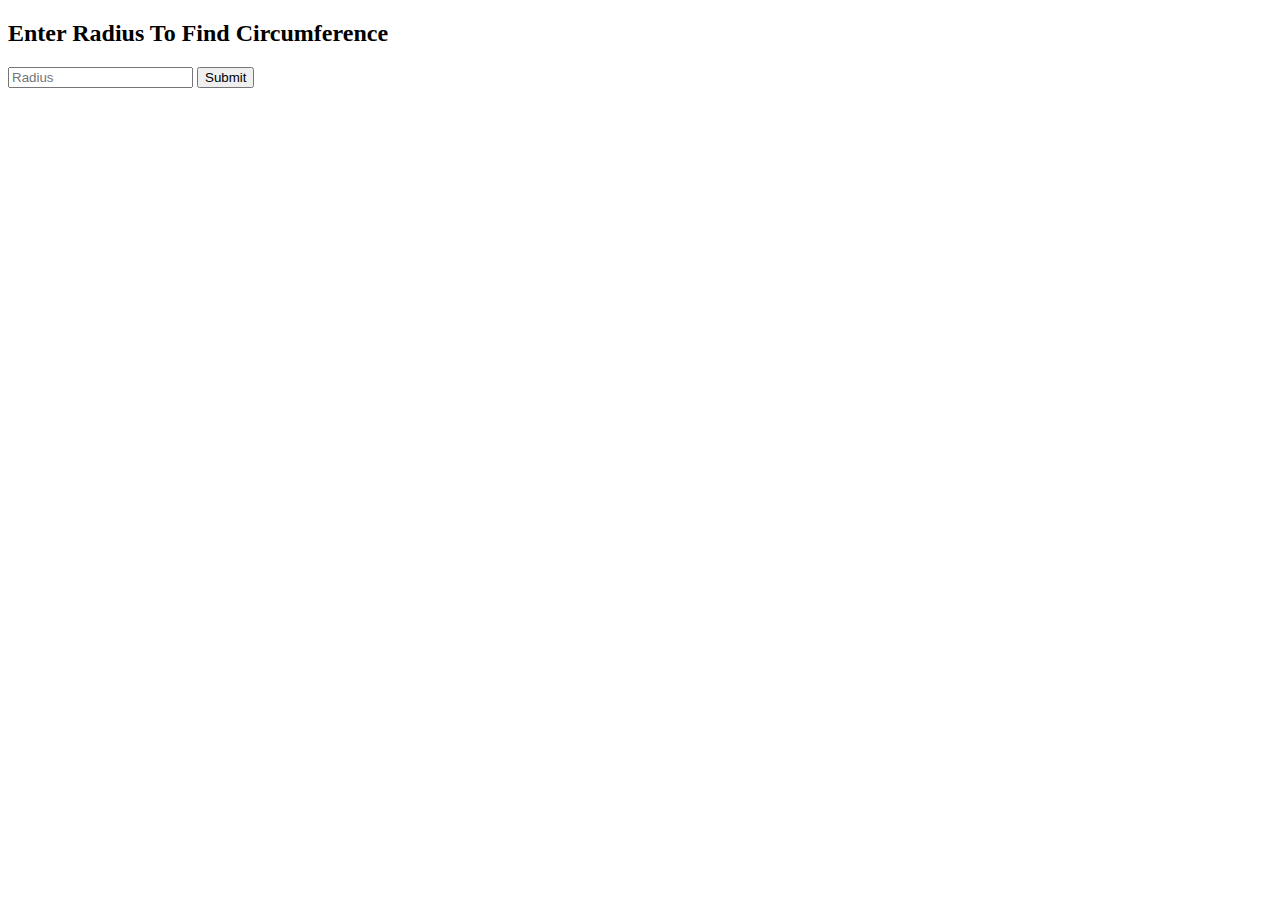
<file: Circumference/index.html>
<!DOCTYPE html>
<html lang="en">
<head>
    <meta charset="UTF-8">
    <meta name="viewport" content="width=device-width, initial-scale=1.0">
    <script src="./script.js"></script>
    <title>Circumference</title>
</head>
<body>
    <h2>Enter Radius To Find Circumference</h2>
    <input id='radius' placeholder="Radius" type="text"/>
    <button onclick="calCircumference()">Submit</button>
    <div id="result"></div>
</body>
</html>
</file>
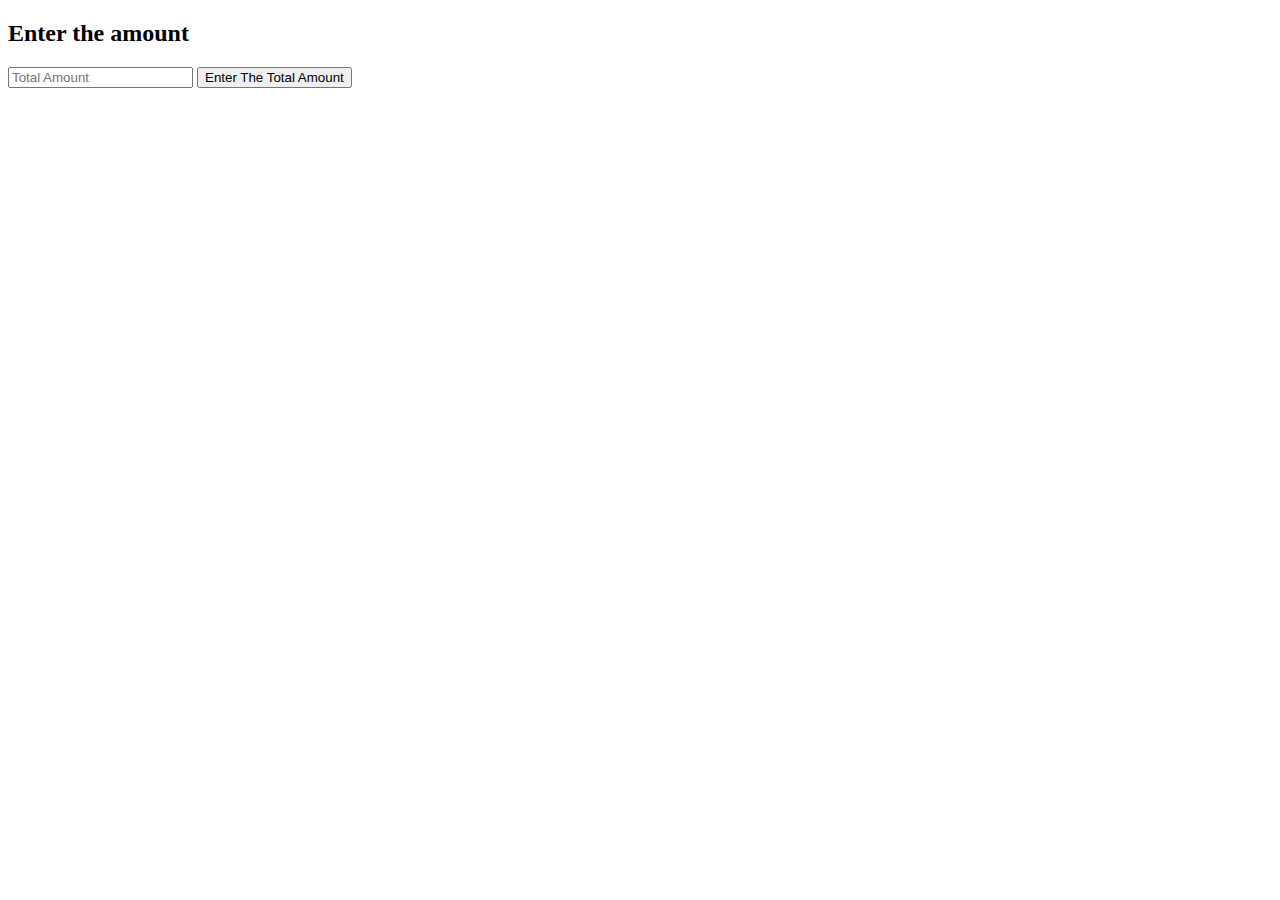
<file: tipCalculator/index.html>
<!DOCTYPE html>
<html lang="en">
<head>
    <meta charset="UTF-8">
    <meta name="viewport" content="width=device-width, initial-scale=1.0">
    <script src="./script.js"></script>
    <title>TIP CALCULATOR</title>
</head>
<body>
    <h2>Enter the amount</h2>
    <input id="totalAmount[]" type="text" placeholder="Total Amount"/>
    <button onclick="tipCalculator()">Enter The Total Amount</button>
    <div id='result'></div>
</body>

</html>
</file>
